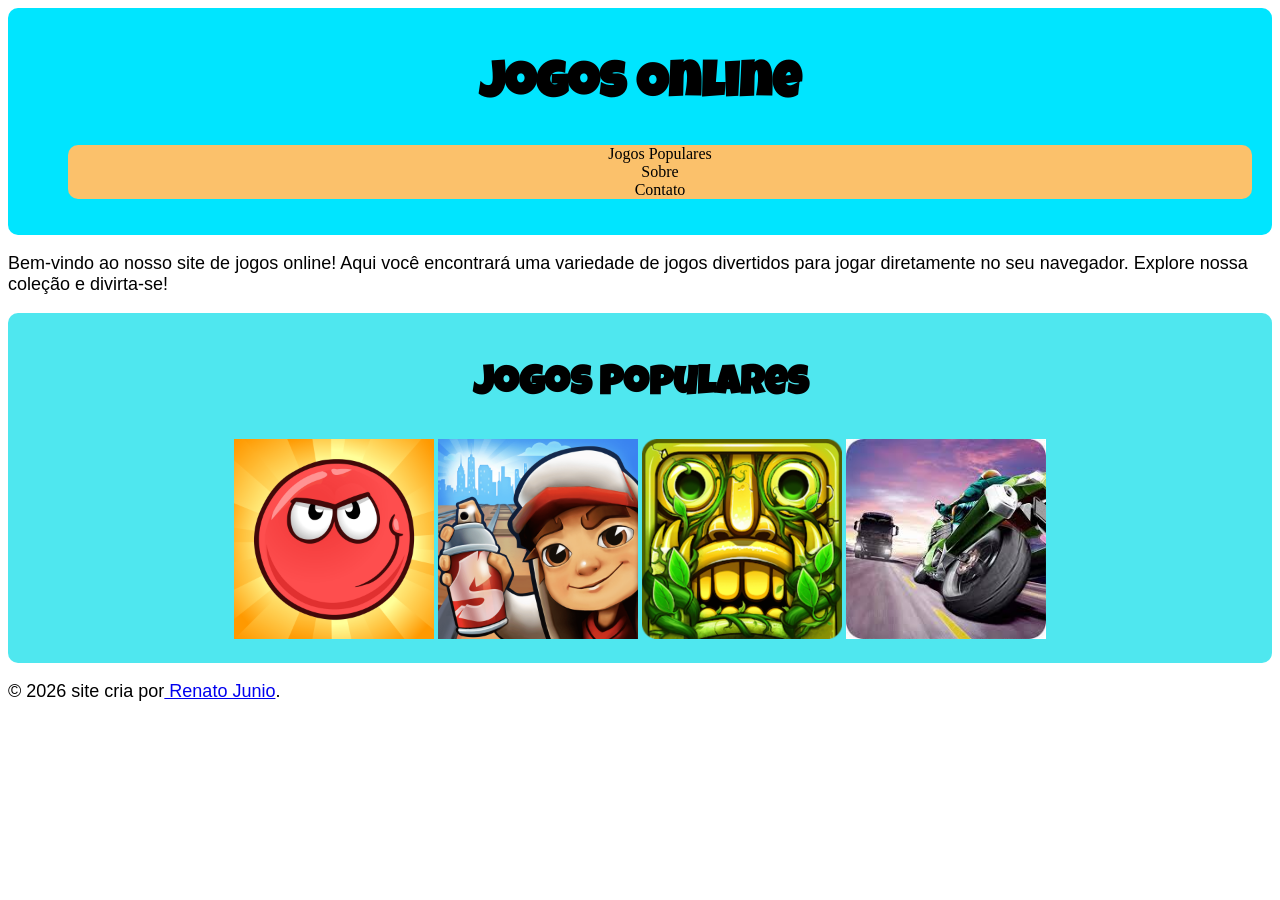
<file: ex003/index.html>
<!DOCTYPE html>
<html lang="pt-br">
<head>
    <meta charset="UTF-8">
    <meta name="viewport" content="width=device-width, initial-scale=1.0">
    <link rel="stylesheet" href="estilo/style.css">
    <link rel="icon" type="image/png" sizes="32x32" href="img/favicon-32x32.png">
    <link rel="preconnect" href="https://fonts.googleapis.com">
<link rel="preconnect" href="https://fonts.gstatic.com" crossorigin>
<link href="https://fonts.googleapis.com/css2?family=Luckiest+Guy&display=swap" rel="stylesheet">
    <title>Jogos Online</title>
</head>
<body>
    <header>
        <h1>Jogos Online</h1>
        <menu>
            <ul>
                <li><a href="#jogos-populares">Jogos Populares</a></li>
                <li><a href="#sobre">Sobre</a></li>
                <li><a href="#contato">Contato</a></li>
            </ul>
        </menu>
    </header>
    <p>Bem-vindo ao nosso site de jogos online! Aqui você encontrará uma variedade de jogos divertidos para jogar diretamente no seu navegador. Explore nossa coleção e divirta-se!</p>
    <main>
        <h2>Jogos Populares</h2>
        <a id="im01" href="https://poki.com/br/g/red-ball-4" target="_blank"><img id="img01" src="img/red-ball-4-logo.png" alt="Red Ball 4 Logo" width="200" height="200"></a>
        <a id="im02" href="https://poki.com/br/g/subway-surfers" target="_blank"><img id="img02" src="img/subway-surfers-logo.png" alt="Subway Surfers Logo" width="200" height="200"></a>
        <a id="im03" href="https://poki.com/br/g/temple-run-2" target="_blank"><img id="img03" src="img/temple-run-2-logo.png" alt="Temple Run 2 Logo" width="200" height="200"></a>
        <a id="im04" href="https://poki.com/br/g/trafic-rider" target="_blank"><img id="img04" src="img/trafic-rider.jfif" alt="Trafic Rider" width="200" height="200"></a>
    </main>
    <footer>
        <p>&copy; 2026 site cria por<a href="https://github.com/RenatoJunio-dev"> Renato Junio</a>.</p>
    </footer>

</body>
</html>
</file>
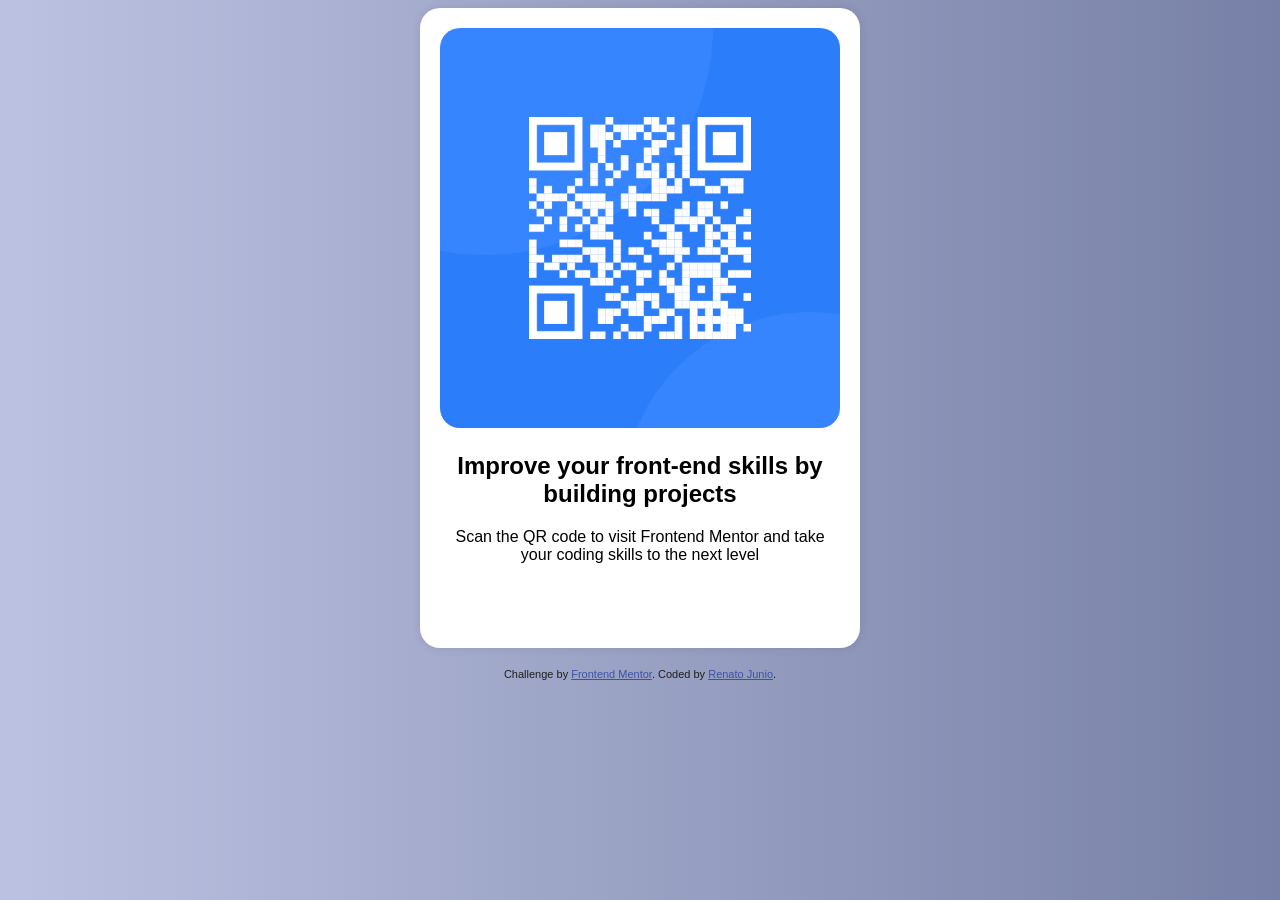
<file: ex001/qr-code-component-main/index.html>
<!DOCTYPE html>
<html lang="en">
<head>
  <meta charset="UTF-8">
  <meta name="viewport" content="width=device-width, initial-scale=1.0"> <!-- displays site properly based on user's device -->

  <link rel="icon" type="image/png" sizes="32x32" href="./images/favicon-32x32.png">
<link rel="estilo/stylesheet" href="style.css">
  <title>Frontend Mentor | QR code component</title>


  <style>

    .attribution { font-size: 0.6875rem; text-align: center; }
    .attribution a { color: hsl(228, 45%, 44%); }

    * {
        font-family: Arial, Helvetica, sans-serif, sans-serif;



    }
    body html {
        margin: 0;
        padding: 0;
    }

    body {

        background-image: linear-gradient(to left, hsl(229, 21%, 56%), hsl(229, 39%, 81%));
    }

    main {
        width: 400px;
        height: 600px;
        background-color: white;
        margin: 0 auto;
        text-align: center;
        padding: 20px;
        border-radius: 20px;
        box-shadow: 0px 0px 10px rgba(0, 0, 0, 0.1);
        img {
          width: 100%;
          border-radius: 20px;
h1{

  font-size: 0.5rem;
}

        }
    }
    h1 {
        font-size: 1.5rem;
        margin: 20px 0;
    }
    footer {
        font-size: 0.8rem;
        color: rgb(31, 29, 29);
        margin-top: 20px;
    }

  </style>

</head>
<body>

  <main>

    <img src="./images/image-qr-code.png" alt="QR Code">
    <h1>Improve your front-end skills by building projects</h1>
    Scan the QR code to visit Frontend Mentor and take your coding skills to the next level
  
  
  </main>




  
  <footer class="attribution">
    Challenge by <a href="https://www.frontendmentor.io?ref=challenge">Frontend Mentor</a>. 
    Coded by <a href="https://github.com/RenatoJunio-dev">Renato Junio</a>.
  </footer>
</body>
</html>
</file>
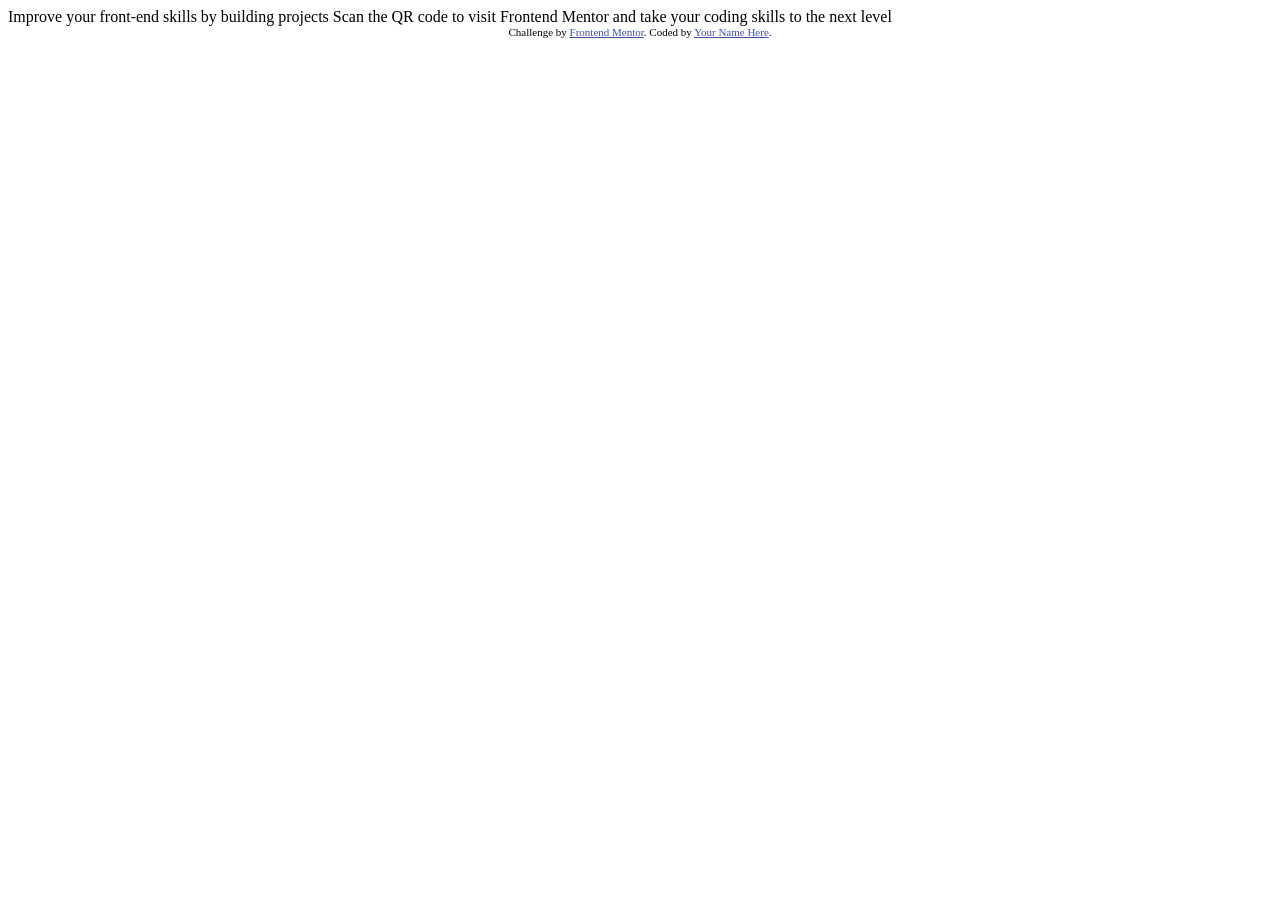
<file: ex001/qr-code-component-main/qr-code-component-main/index.html>
<!DOCTYPE html>
<html lang="en">
<head>
  <meta charset="UTF-8">
  <meta name="viewport" content="width=device-width, initial-scale=1.0"> <!-- displays site properly based on user's device -->

  <link rel="icon" type="image/png" sizes="32x32" href="./images/favicon-32x32.png">
  
  <title>Frontend Mentor | QR code component</title>

  <!-- Feel free to remove these styles or customise in your own stylesheet 👍 -->
  <style>
    .attribution { font-size: 0.6875rem; text-align: center; }
    .attribution a { color: hsl(228, 45%, 44%); }
  </style>
</head>
<body>

  Improve your front-end skills by building projects

  Scan the QR code to visit Frontend Mentor and take your coding skills to the next level
  
  <footer class="attribution">
    Challenge by <a href="https://www.frontendmentor.io?ref=challenge">Frontend Mentor</a>. 
    Coded by <a href="#">Your Name Here</a>.
  </footer>
</body>
</html>
</file>
<file: ex003/estilo/style.css>
@charset "UTF-8";

h1 {

    font-family:Luckiest Guy, cursive;
    font-size: 50px;
}
h2 {
    font-family:Luckiest Guy, cursive;
    font-size: 40px;
    text-align: center;
}
p {
    font-family: Arial, Helvetica, sans-serif;
    font-size: 18px;
}
header {
    background-color: #00E5FF;
    padding: 20px;
    text-align: center;
    border-radius: 10px;
}

ul {
    list-style-type: none;
    margin: 0;
    padding: 0;
    overflow: hidden;
    background-color: #FBC16B;
     text-decoration: none;
     border-radius: 10px;
  
}
li > a {

      list-style-type: none;
      text-decoration: none;
      color: black;
      width:200px ;
      text-align: left;
}
li > a:hover {

    color: blue;
}

main {
    background-color: 
#4FE7EF;
    padding: 20px;
    border-radius: 10px;
    text-align: center;
}
</file>
<file: ex001/qr-code-component-main/style.css>
@charset "UTF-8";
 
 
 
 
 
 .attribution { font-size: 0.6875rem; text-align: center; }
    .attribution a { color: hsl(228, 45%, 44%); }

    * {
        font-family: Arial, Helvetica, sans-serif, sans-serif;



    }
    body html {
        margin: 0;
        padding: 0;
    }

    body {

        background-image: linear-gradient(to right, hsl(228, 45%, 44%), hsl(228, 45%, 44%));
    }
</file>
